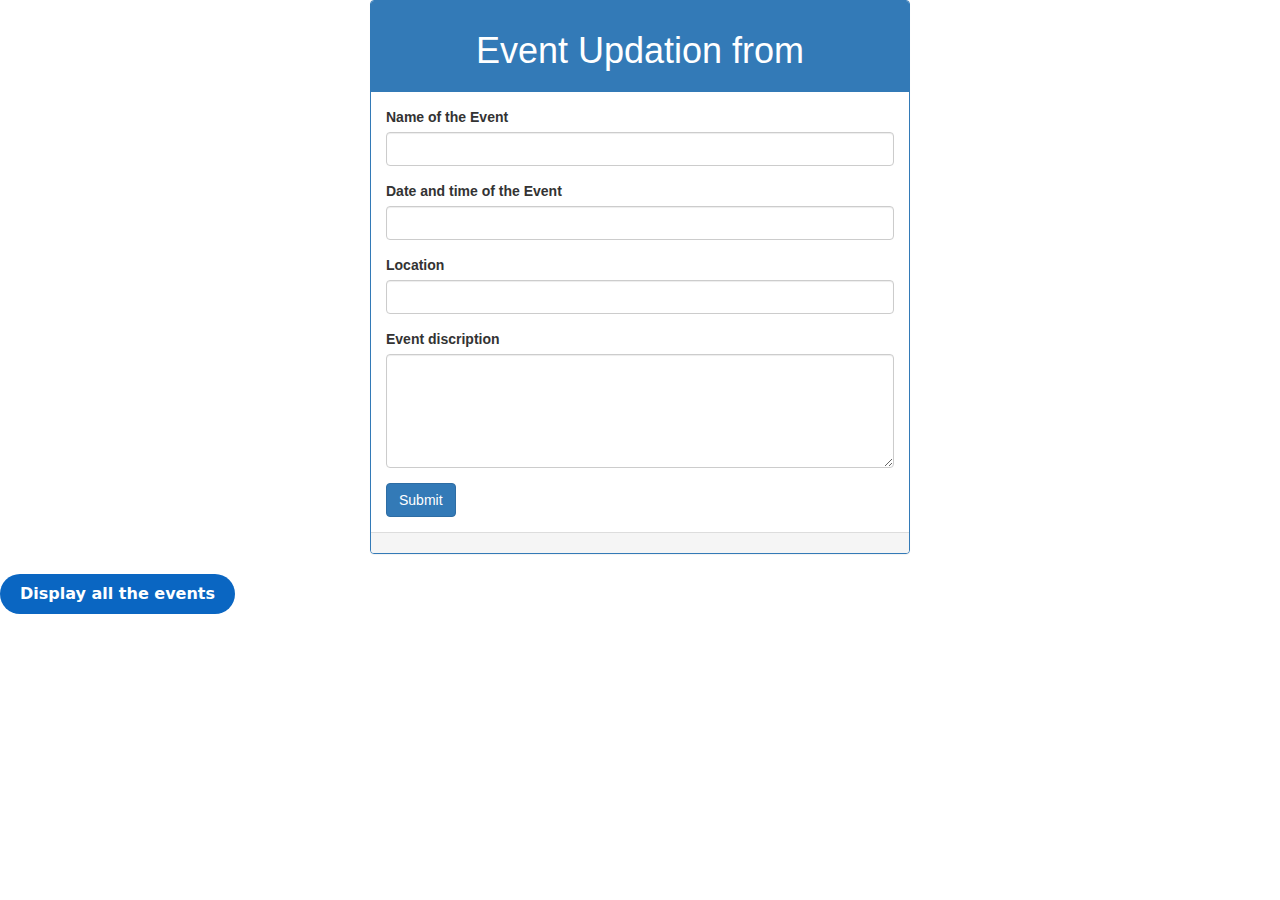
<file: event update/index.html>
<!DOCTYPE html>
<html>
  <!--https://www.youtube.com/watch?v=2HVKizgcfjo
  https://www.youtube.com/watch?v=pdsfCLtNqus
  https://www.youtube.com/watch?v=mpHoiJIl4bs
  https://www.codegrepper.com/code-examples/php/image+uploader+form
  
  
  -->
  <head>
    <title>Yoga SchooL -EVENTS</title>
    <link rel="stylesheet" type="text/css" href="css/bootstrap.css" />
  </head>

  <style>
 
/* button CSS */
.button-18 {
  align-items: center;
  background-color: #0A66C2;
  border: 0;
  border-radius: 100px;
  box-sizing: border-box;
  color: #ffffff;
  cursor: pointer;
  display: inline-flex;
  font-family: -apple-system, system-ui, system-ui, "Segoe UI", Roboto, "Helvetica Neue", "Fira Sans", Ubuntu, Oxygen, "Oxygen Sans", Cantarell, "Droid Sans", "Apple Color Emoji", "Segoe UI Emoji", "Segoe UI Symbol", "Lucida Grande", Helvetica, Arial, sans-serif;
  font-size: 16px;
  font-weight: 600;
  justify-content: center;
  line-height: 20px;
  max-width: 480px;
  min-height: 40px;
  min-width: 0px;
  overflow: hidden;
  padding: 0px;
  padding-left: 20px;
  padding-right: 20px;
  text-align: center;
  touch-action: manipulation;
  transition: background-color 0.167s cubic-bezier(0.4, 0, 0.2, 1) 0s, box-shadow 0.167s cubic-bezier(0.4, 0, 0.2, 1) 0s, color 0.167s cubic-bezier(0.4, 0, 0.2, 1) 0s;
  user-select: none;
  -webkit-user-select: none;
  vertical-align: middle;
}

.button-18:hover,
.button-18:focus { 
  background-color: #16437E;
  color: #ffffff;
}

.button-18:active {
  background: #09223b;
  color: rgb(255, 255, 255, .7);
}

.button-18:disabled { 
  cursor: not-allowed;
  background: rgba(0, 0, 0, .08);
  color: rgba(0, 0, 0, .3);
}
  </style>

  <body>
    <div class="container">
      <div class="row col-md-6 col-md-offset-3">
        <div class="panel panel-primary">
          <div class="panel-heading text-center">
            <h1>Event Updation from</h1>
          </div>
          <div class="panel-body">
            <form action="connect.php" method="post">

              <div class="form-group">
                <label for="eventName">Name of the Event</label>
                <input
                  type="text"
                  required="required"
                  class="form-control"
                  id="eventName"
                  name="eventName"
                />
              </div>

              
              <div class="form-group">
                <label for="when">Date and time of the Event</label>
                <input
                  type="text"
                  required="required"
                  class="form-control"
                  id="when"
                  name="when"
                />
              </div>
          


            

              <div class="form-group">
                <label for="location">Location</label>
                <input
                  type="text"
                  class="form-control"
                  id="location"
                  name="location"
                />
              </div>
              

              <div class="form-group">
                <label for="Discription">Event discription</label>
                <!--input
                  type="text"
                  class="form-control"
                  id="lastName"
                  name="lastName"
                /-->
                <textarea cols="60" rows="5" value="discription"
                type="text"
                  class="form-control"
                  id="discription"
                  name="discription">  
                </textarea>

              </div>


              <input type="submit" class="btn btn-primary" />
            </form>
          </div>
          <div class="panel-footer text-right">
            
          </div>
        </div>
      </div>
    </div>
    <div class="toast" role="alert" aria-live="assertive" aria-atomic="true">
  <!--div class="toast-header">
    <img src="..." class="rounded mr-2" alt="...">
    <strong class="mr-auto">Bootstrap</strong>
    <small>11 mins ago</small>
   
  </div>
   
</div-->


    <!-- HTML !-->
    <a href="display.php"><button class="button-18" role="button">Display all the events</button></a>



  </body>
</html>
</file>
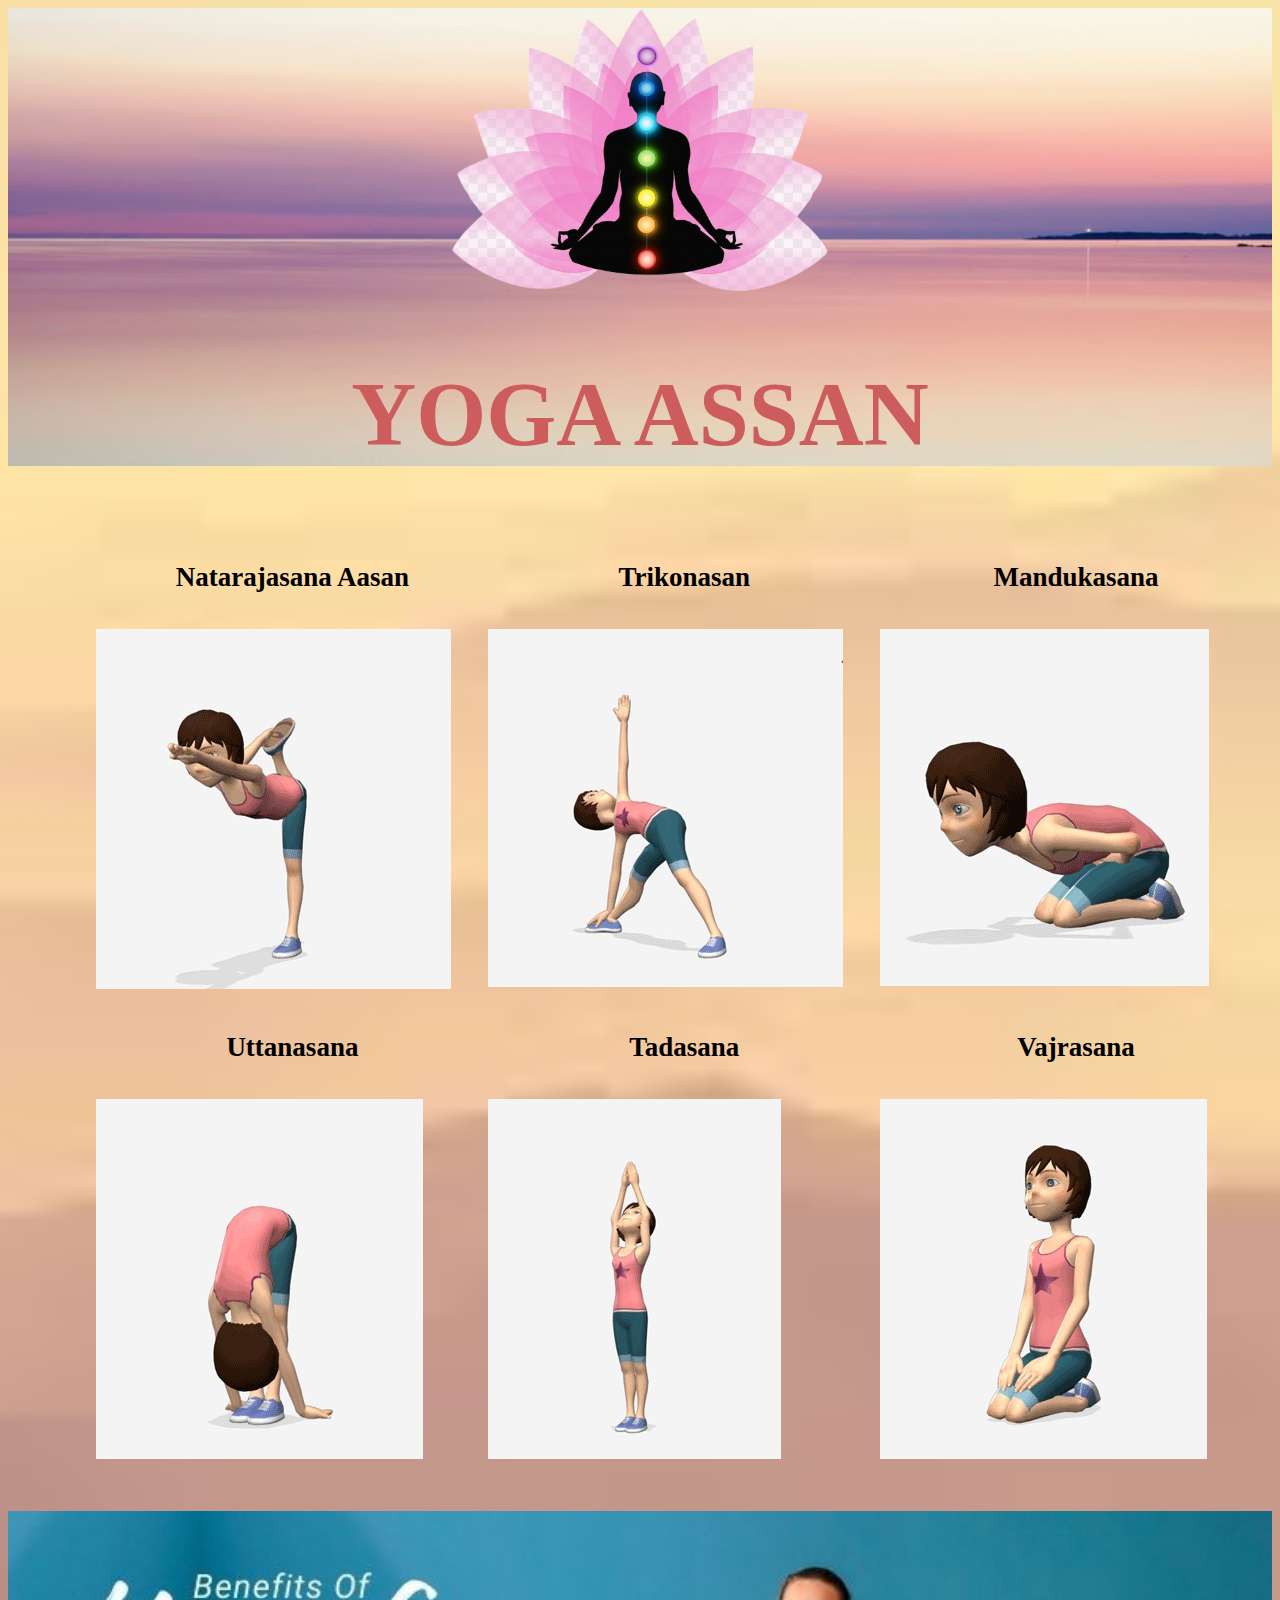
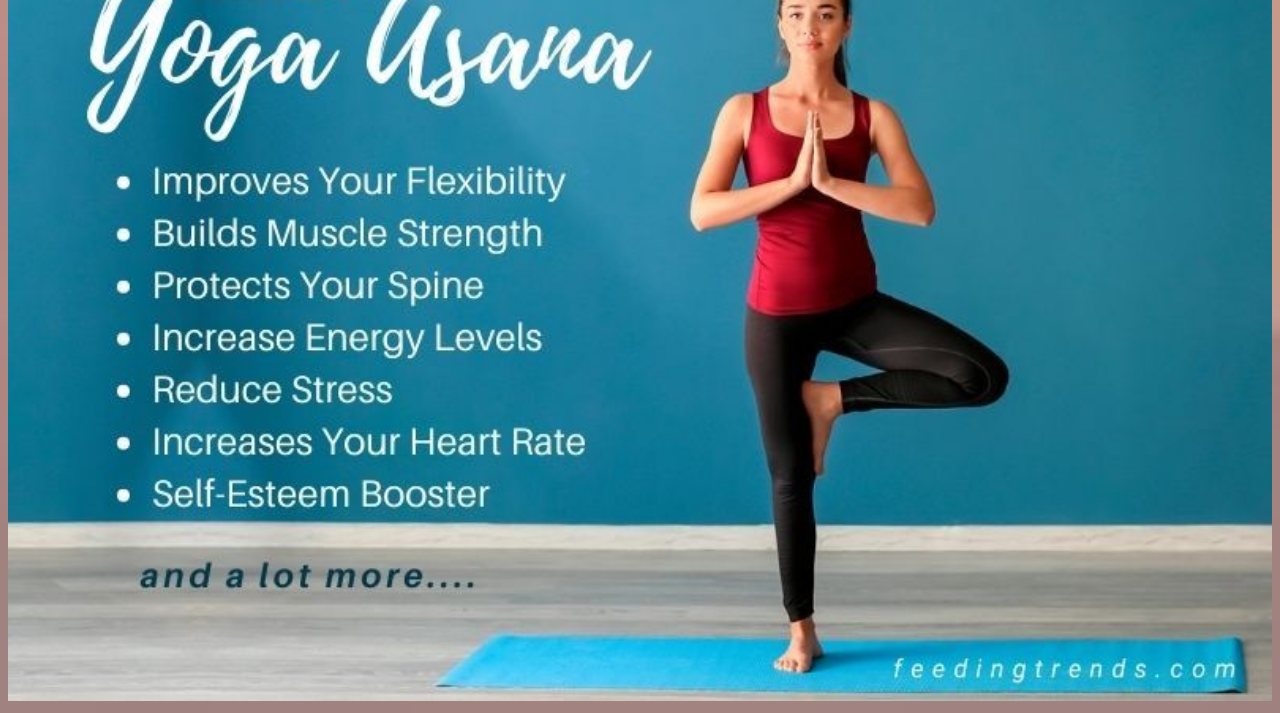
<file: dashboard/asan.html>
<!DOCTYPE html>
<html lang="en">
  <head>
    <meta charset="UTF-8" />
    <meta http-equiv="X-UA-Compatible" content="IE=edge" />
    <meta name="viewport" content="width=device-width, initial-scale=1.0" />
    <link rel="stylesheet" href="s1.css" />
    <title>yoga aasan</title>
    <!-- icon-->
<link rel="icon" type="image/x-icon" href="https://cdn-icons.flaticon.com/png/128/2773/premium/2773699.png?token=exp=1649312332~hmac=57f98a4f6a12b71782422b9516c14c47">
 
  </head>
  <body>
    <div class="title">
        <img src="./img/logo.png" >
      <h1>YOGA ASSAN</h1>
    </div>

    <div class="row1">
      <div class="col1">
        <class class="name"><h4>Natarajasana Aasan</h4></class>
        <img class="static" src="./img/natarajasanaS.jpg" /><img
          class="active"
          src="./img/natarajasana (2).gif"
        />
      </div>

      <div class="col2">
        <class class="name"><h4>Trikonasan</h4></class>
        <img class="static" src="./img/trikonasanS.jpg" /><img
          class="active"
          src="./img/trikonasan.gif"
        />
      </div>

      <div class="col3">
        <class class="name"><h4>Mandukasana</h4></class>
        <img class="static" src="./img/MandukasanaS.jpg" /><img
          class="active"
          src="./img/Mandukasana.gif"
        />
      </div>
    </div>

    <div class="row2">
      <div class="col1">
        <class class="name"><h4>Uttanasana</h4></class>
        <img class="static" src="./img/UttanasanaS.jpg" /><img
          class="active"
          src="./img/Uttanasana.gif"
        />
      </div>

      <div class="col2">
        <class class="name"><h4>Tadasana</h4></class>
        <img class="static" src="./img/TadasanaS.jpg" /><img
          class="active"
          src="./img/Tadasana.gif"/>
      </div>

      <div class="col3">
        <class class="name"><h4>Vajrasana</h4></class>
        <img class="static" src="./img/VajrasanaS.jpg" /><img
          class="active"
          src="./img/Vajrasana.gif"/>
      </div>
    </div>

    <!-- <div class="row3">
      <div class="col1">
        <class class="name"><h4>Shalabhasana</h4></class>
        <img class="static" src="./img/ShalabhasanaS.jpg" /><img
          class="active"
          src="./img/Shalabhasana.gif"/>
      </div>

      <div class="col2">
        <class class="name"><h4>Vriksasana</h4></class>
        <img class="static" src="./img/VajrasanaS.jpg" /><img
          class="active"
          src="./img/Vajrasana.gif"
        />
      </div>

      <div class="col3">
        <class class="name"><h4>Tadasana</h4></class>
        <img class="static" src="./img/TadasanaS.jpg" /><img
          class="active"
          src="./img/Tadasana.gif"/>
      </div>
    </div> -->

    <div class="benfits">
        <img src="./img/b.jpg" alt="" srcset="">
    </div>
  </body>
</html>
</file>
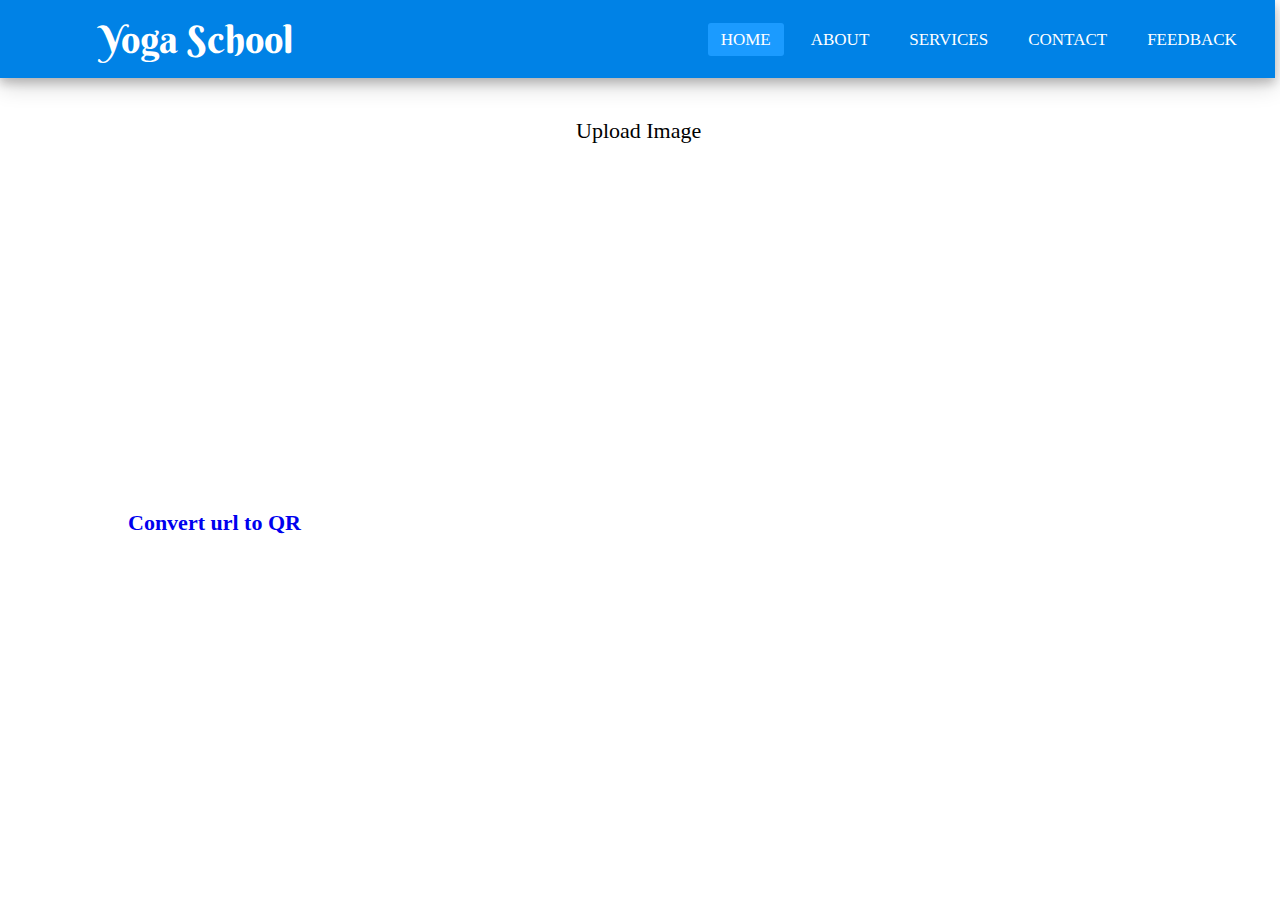
<file: dashboard/attendance.html>
<!DOCTYPE html>
<!-- Created -https://www.codingnepalweb.com/responsive-navigation-menu-bar-html-css/
qr-- https://www.codegrepper.com/code-examples/javascript/how+to+display+uploaded+file+in+html+using+javascript

https://codepen.io/codefoxx/pen/QWvqMya

 -->
<html lang="en" dir="ltr">
  <head>
    <meta charset="utf-8">
    <title>Yoga School-attendance </title>
    <!-- icon-->
<link rel="icon" type="image/x-icon" href="https://cdn-icons.flaticon.com/png/128/2773/premium/2773699.png?token=exp=1649312332~hmac=57f98a4f6a12b71782422b9516c14c47">
 
    <meta name="viewport" content="width=device-width, initial-scale=1.0">
    <!--link rel="stylesheet" href="style.css"-->
    <link rel="stylesheet" href="https://cdnjs.cloudflare.com/ajax/libs/font-awesome/5.15.3/css/all.min.css"/>
    <!--Google font-->
    <link rel="preconnect" href="https://fonts.googleapis.com">
    <link rel="preconnect" href="https://fonts.gstatic.com" crossorigin>
    <link href="https://fonts.googleapis.com/css2?family=Berkshire+Swash&display=swap" rel="stylesheet">

<style> 
*{
  padding: 0;
  margin: 0;
  text-decoration: none;
  list-style: none;
  box-sizing: border-box;
}

body{
  justify-content: center;
	align-items: center;
	flex-wrap: wrap;
}
nav{
  background: #0082e6;
  height: 78px;
  width: 99.6%;
   box-shadow:0 5px 9px 0 rgba(18, 16, 16, 0.2), 0 7px 22px 0 rgba(0, 0, 0, 0.19);
}
label.logo{
  color: white;
  font-size: 38px;
  line-height: 80px;
  padding: 0 100px;
 /* font-weight: bold;*/
  font-family: 'Berkshire Swash', cursive;
}
nav ul{
  float: right;
  margin-right: 20px;
}
nav ul li{
  display: inline-block;
  line-height: 80px;
  margin: 0 5px;
}
nav ul li a{
  color: white;
  font-size: 17px;
  padding: 7px 13px;
  border-radius: 3px;
  text-transform: uppercase;
}
a.active,a:hover{
  background: #1b9bff;
  transition: .5s;
}
.checkbtn{
  font-size: 30px;
  color: white;
  float: right;
  line-height: 80px;
  margin-right: 40px;
  cursor: pointer;
  display: none;
}
#check{
  display: none;
}
@media (max-width: 952px){
  label.logo{
    font-size: 30px;
    padding-left: 50px;

  }
  nav ul li a{
    font-size: 16px;
  }
}
@media (max-width: 858px){
  .checkbtn{
    display: block;
  }
  ul{
    position: fixed;
    width: 100%;
    height: 100vh;
    background: #2c3e50;
    top: 80px;
    left: -100%;
    text-align: center;
    transition: all .5s;
  }
  nav ul li{
    display: block;
    margin: 50px 0;
    line-height: 30px;
  }
  nav ul li a{
    font-size: 20px;
  }
  a:hover,a.active{
    background: none;
    color: #0082e6;
  }
  #check:checked ~ ul{
    left: 0;
  }
}
/*section{
  background: url(bg1.jpg) no-repeat;
  background-size: cover;
  height: calc(100vh - 80px);
}
*/

p{
  align-items: center;
  margin-top: 40px;
  margin-left: 45%;
  font-size: 22px;
  font-family:Verdana;
}


h1{

  margin-top: 300px;
  margin-left: 10%;
  font-size: 22px;
  font-family:Verdana;
}
/*button*/

/*image box*/
#display_image{
  width: 400px;
  height: 225px;
  border: 1px solid black;
  background-position: center;
  background-size: cover;
}

</style> 
</head>

<!--script>
  const image_input = document.querySelector("#image_input");
var uploaded_image;

image_input.addEventListener('change', function() {
  const reader = new FileReader();
  reader.addEventListener('load', () => {
    uploaded_image = reader.result;
    document.querySelector("#display_image").style.backgroundImage = `url(${uploaded_image})`;
  });
  reader.readAsDataURL(this.files[0]);
});




</script-->
  <body>
    <nav>
      <input type="checkbox" id="check">
      <label for="check" class="checkbtn">
        <i class="fas fa-bars"></i>
      </label>
      <label class="logo">Yoga School</label>
      <ul>
        <li><a class="active" href="../index.html">Home</a></li>
        <li><a href="../about.html">About</a></li>
        <li><a href="../events.html">Services</a></li>
        <li><a href="../contact.html">Contact</a></li>
        <li><a href="#">Feedback</a></li>
      </ul>
    </nav>
    <section>

<!-- HTML !-->
  
<!--input type="file" id="image_input">

<div id="display_image"></div-->
  <p><input type="file"  accept="image/*" name="image" id="file"  onchange="loadFile(event)" style="display: none;"></p>
  <p><label for="file" style="cursor: pointer;">Upload Image</label></p>
  <p><img id="output" width="500" /></p>
  
  <script>
  var loadFile = function(event) {
    var image = document.getElementById('output');
    image.src = URL.createObjectURL(event.target.files[0]);
  };
  </script>

    </section>
<a href="https://www.the-qrcode-generator.com/" target="_blank"> <h1>Convert url to QR</h1></a>
   
  </body>
</html>
</file>
<file: dashboard/s1.css>
.static {
    position:absolute;
    background: white;
  }
  
  .static:hover {
    opacity:0;
  }

.title {
    text-align: center;
    font-size: 5vh;
   /* font-family: cursive;*/
    color: indianred;
    background-image: url('./img/photo-1474540412665-1cdae210ae6b.jpeg');
    background-repeat: no-repeat;
    background-size: cover
}
body{
    background-image: url('./img/main.jpeg');
    background-repeat: no-repeat;
    background-size: cover;
}
/* .col1 ,.col2,.col3 {
    margin-left: 6%;
    float: left;

} */

.name {
    font-size: 3vh;
   /* font-family:cursive;*/
    text-align: center;
}

/* .row1 col1 {
  
} */

.col1 , .col2 , .col3 {
  width: fit-content;
  
}

.row1 , .row2 , .row3 {
  display: flex;
}
.col1 , .col2 , .col3 {
  flex: 30%;
}

.col1 {
  margin-left: 7%;
}

.col1:hover , .col2:hover , .col3:hover{
  color:blue;
}

.title img {
  width: 30%;
}

.benfits img{
  margin-top: 5vh;
  width: 100%;
}
</file>
